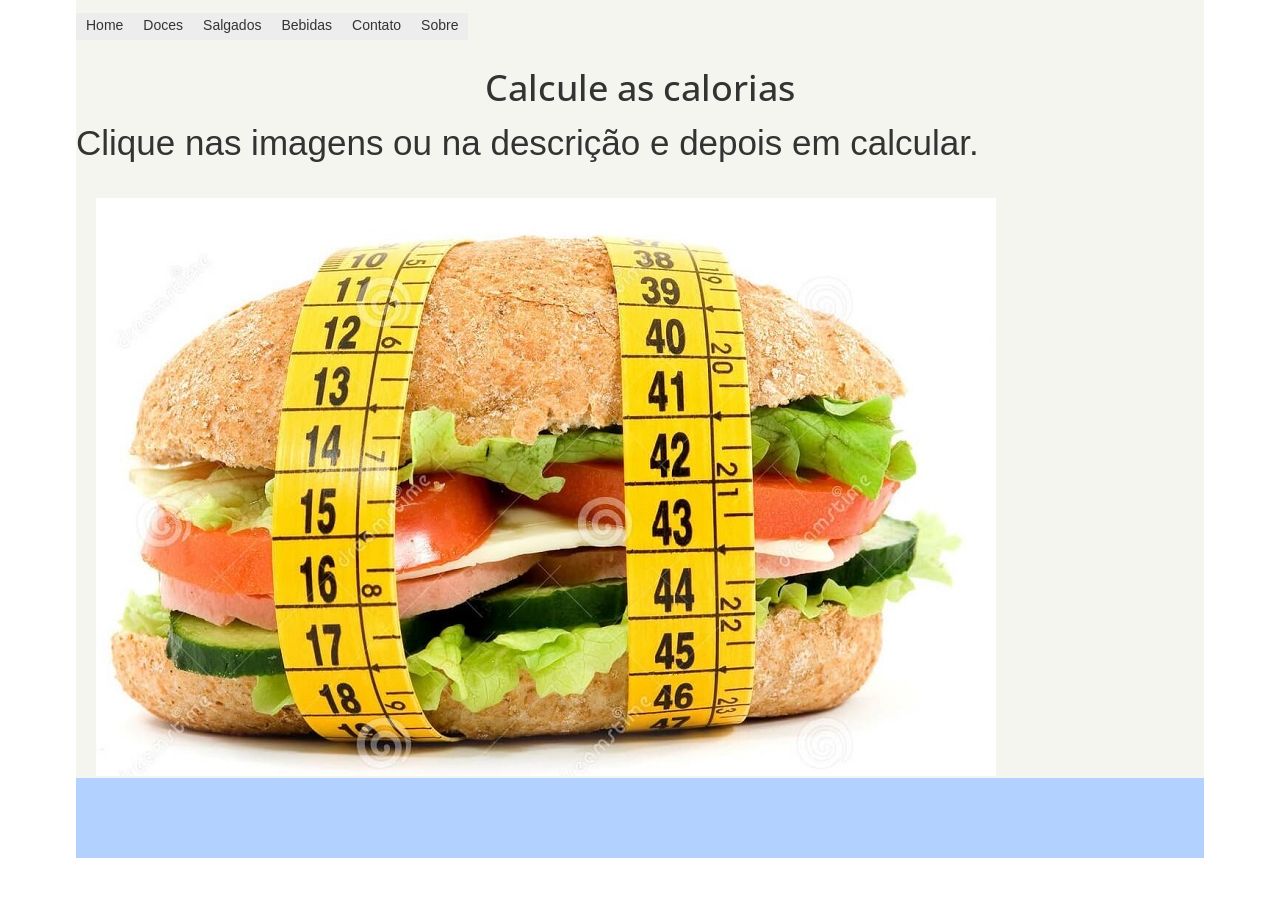
<file: index.html>
<!DOCTYPE html>
<html>
<head>
<meta name="viewport" content="width=device-width, initial-scale=1.0">
	<link rel="stylesheet"  href="css/teste.css">
<link rel="stylesheet" href="bootstrap/css/bootstrap.min.css">
	<title>Calcule as calorias</title>
  <!-- carrega a fonte Crimson Text nas versões normal, itálico e negrito -->
		<link rel="stylesheet" href="http://fonts.googleapis.com/css?family=Crimson+Text:400,400italic,600">
		<!-- carrega a fonte Open Sans Condensed na versão negrito, -->
		<!-- que é a única necessária para os cabeçalhos            -->
		<link rel="stylesheet" href="http://fonts.googleapis.com/css?family=Open+Sans+Condensed:700">
</head>
<body>
  
	<!-- <nav class="navbar navbar-default navbar-fixed-top" role="navigation">
  <div class="container">
    <a class="navbar-brand "href="#">Home</a>
     <a class="navbar-brand "href="#">Doces</a> 
     <a class="navbar-brand "href="#">Salgados</a>
     <a class="navbar-brand "href="#">Bebidas</a>
     <a class="navbar-brand "href="#">Contato</a>
     <a class="navbar-brand "href="#">Sobre</a>
</div> -->

  
	<div class="main">
  <header>
      <nav id="menu-menor">
        <button class="menu-abrir glyphicon glyphicon-menu-hamburger"></button>

      </nav>
      
			<nav id="menu">
  <ul>
    <li><a href="home.html">Home</a></li>
    <li><a href="doces.html">Doces</a></li>
    <li><a href="sagados.html">Salgados</a></li>
    <li><a href="bebidas.html">Bebidas</a></li>
    <li><a href="contato.html">Contato</a></li>
    <li><a href="sobre.html">Sobre</a></li>
  </ul>
</nav>
  </header>
		<h1 class="titulo">Calcule as calorias</h1>
		<p class="home">Clique nas imagens ou na descrição e depois em calcular.</p>
		<section id="home">

		<img src="img/1.jpg" class="img-responsive" >
		</section>
		
		<div class="clear"> </div>
	<footer>
		
	</footer>
	</div>
	<scritp src="bootstrap/js/bootstrap.min.js"></scritp>
	<script src="js/teste.js"></script>
</body>
</html>
</file>
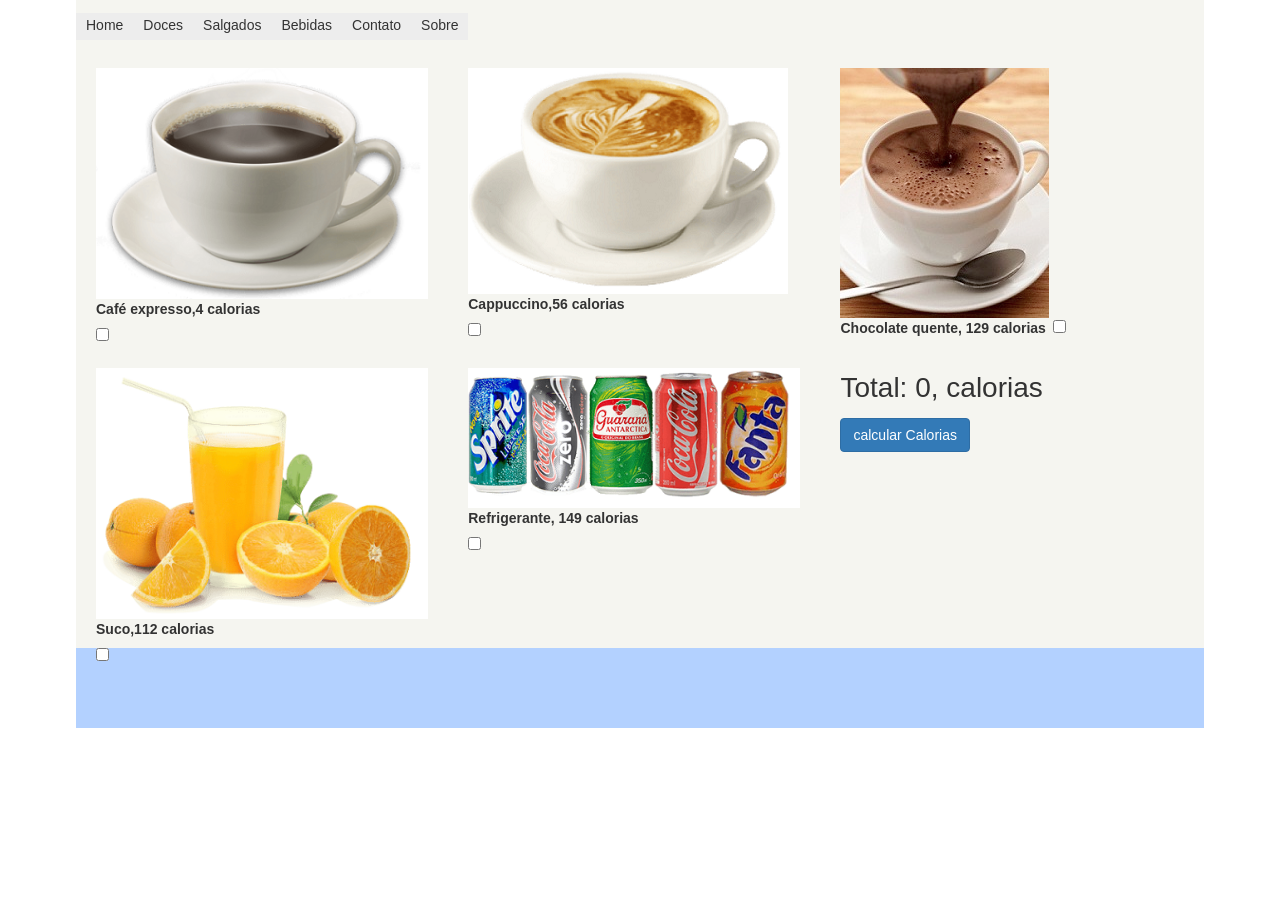
<file: bebidas.html>
<!DOCTYPE html>
<html>
<head>
<meta name="viewport" content="width=device-width, initial-scale=1.0">
	<link rel="stylesheet"  href="css/teste.css">
<link rel="stylesheet" href="bootstrap/css/bootstrap.min.css">
	<title>Calcule as calorias</title>
</head>
<body>
	<!-- <nav class="navbar navbar-default navbar-fixed-top" role="navigation">
  <div class="container">
    <a class="navbar-brand "href="#">Home</a>
     <a class="navbar-brand "href="#">Doces</a> 
     <a class="navbar-brand "href="#">Salgados</a>
     <a class="navbar-brand "href="#">Bebidas</a>
     <a class="navbar-brand "href="#">Contato</a>
     <a class="navbar-brand "href="#">Sobre</a>
</div> -->

  
	<div class="main">
  <header>
      <nav id="menu-menor">
        <button class="menu-abrir glyphicon glyphicon-menu-hamburger"></button>

      </nav>
      
			<nav id="menu">
  <ul>
    <li><a href=".html">Home</a></li>
    <li><a href="doces.html">Doces</a></li>
    <li><a href="sagados.html">Salgados</a></li>
    <li><a href="bebidas.html">Bebidas</a></li>
    <li><a href="contato.html">Contato</a></li>
    <li><a href="sobre.html">Sobre</a></li>
  </ul>
</nav>
  </header>
		<section>
            <label for="cafe1"><img src="img/expresso.png " class="img-responsive" />Café expresso,4 calorias </label>
			<input type="checkbox" name="cafe1" id="cafe1" value="4">

		</section>
		<section>
        <label for="cafe2"><img src="img/cappuccino.png" class="img-responsive"/>Cappuccino,56 calorias</label>
        <input type="checkbox" name="cafe2" id="cafe2" value="56">
		
	
		
		</section>
		
		<section>
                <label for="chocolate"><img src="img/chocolate_quente2.jpg" class="img-responsive"/>Chocolate quente, 129 calorias</label>
			
		
			<input type="checkbox" name="chocolate" id="chocolate" value="129">
		</section>
			

		<section>
            <label for="suco"><img src="img/suco.png"class="img-responsive" />Suco,112 calorias</label>
            <input type="checkbox" name="suco" id="suco"value="112">
		
			</section>
		<section>
            <label for="refrigerante"><img src="img/refrilata.png" class="img-responsive" />Refrigerante, 149 calorias</label>
            <input type="checkbox" name="refrigerante" id="refrigerante" value="149">
			
			
		</section>
		<section>
              <p class="total">Total: <span id="totalcal">0</span>, calorias</p>
			   <button type="submit" class="btnCalcular btn btn-primary" id="btnCalcula">calcular Calorias</button> 
			</section>
		<div class="clear"> </div>
		<footer>
		
	</footer>
	</div>
	<scritp src="bootstrap/js/bootstrap.min.js"></scritp>
	<script src="js/jquery.min.js"></script>
	<script src="js/teste.js"></script>
</html>
</file>
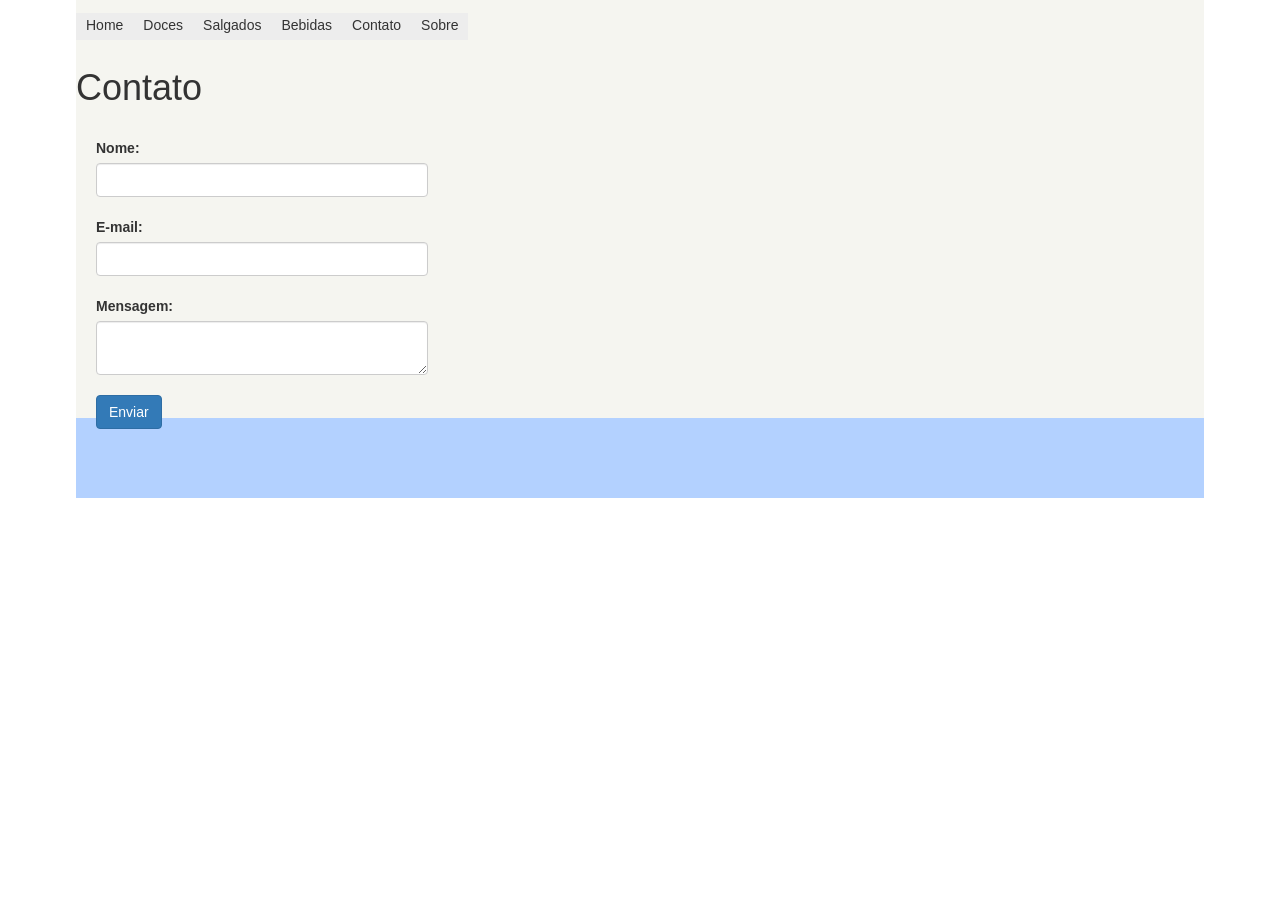
<file: contato.html>
<!DOCTYPE html>
<html>
<head>
<meta name="viewport" content="width=device-width, initial-scale=1.0">
	<link rel="stylesheet"  href="css/teste.css">
<link rel="stylesheet" href="bootstrap/css/bootstrap.min.css">
	<title>teste</title>
</head>
<body>
	<!-- <nav class="navbar navbar-default navbar-fixed-top" role="navigation">
  <div class="container">
    <a class="navbar-brand "href="#">Home</a>
     <a class="navbar-brand "href="#">Doces</a> 
     <a class="navbar-brand "href="#">Salgados</a>
     <a class="navbar-brand "href="#">Bebidas</a>
     <a class="navbar-brand "href="#">Contato</a>
     <a class="navbar-brand "href="#">Sobre</a>
</div> -->

  
	<div class="main">
	  <header>
	      <nav id="menu-menor">
	        <button class="menu-abrir glyphicon glyphicon-menu-hamburger"></button>

	      </nav>
	      
		<nav id="menu">
		  <ul>
		    <li><a href="home.html">Home</a></li>
		    <li><a href="doces.html">Doces</a></li>
		    <li><a href="sagados.html">Salgados</a></li>
		    <li><a href="bebidas.html">Bebidas</a></li>
		    <li><a href="contato.html">Contato</a></li>
		    <li><a href="sobre.html">Sobre</a></li>
		  </ul>
		</nav>
	  </header>
  	<h1>Contato</h1>
	
	<section>
		<form >
			<label for="nome">Nome:</label>
			<input type="text" name="nome" id="nome" class="form-control" required>
			<br>
			<label for="email">E-mail:</label>
			<input type="email" name="email" id="email" class="form-control" required></ins>
			<br>
			<label for="mensagem">Mensagem:</label>
			<textarea name="mensagem" id="mensagem" class="form-control" required></textarea>
			<br>
			<button type="submit" class="btn btn-primary">Enviar</button>
		</form>		

	</section>
		
		<div class="clear"> </div>
		<footer>
		
		</footer>
	</div>
	<scritp src="bootstrap/js/bootstrap.min.js"></scritp>
	<script src="js/teste.js"></script>
</body>
</html>
</file>
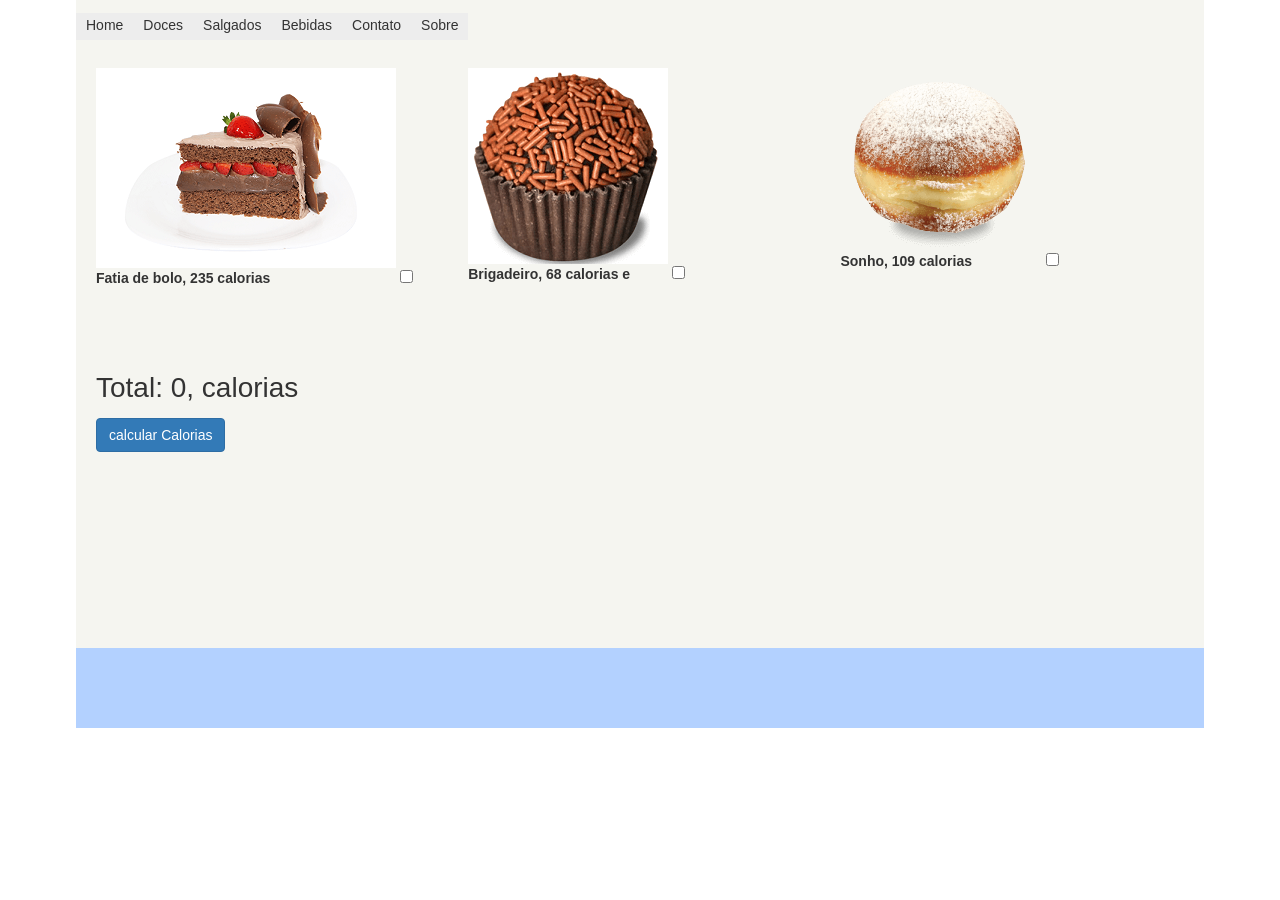
<file: doces.html>
<!DOCTYPE html>
<html>
<head>
<meta name="viewport" content="width=device-width, initial-scale=1.0">
	<link rel="stylesheet"  href="css/teste.css">
<link rel="stylesheet" href="bootstrap/css/bootstrap.min.css">
	<title>Calcule as calorias</title>
</head>
<body>
	<!-- <nav class="navbar navbar-default navbar-fixed-top" role="navigation">
  <div class="container">
    <a class="navbar-brand "href="#">Home</a>
     <a class="navbar-brand "href="#">Doces</a> 
     <a class="navbar-brand "href="#">Salgados</a>
     <a class="navbar-brand "href="#">Bebidas</a>
     <a class="navbar-brand "href="#">Contato</a>
     <a class="navbar-brand "href="#">Sobre</a>
</div> -->

  
	<div class="main">
  <header>
      <nav id="menu-menor">
        <button class="menu-abrir glyphicon glyphicon-menu-hamburger"></button>

      </nav>
      
			<nav id="menu">
  <ul>
	  <li><a href="home.html">Home</a></li>
	  <li><a href="doces.html">Doces</a></li>
	  <li><a href="sagados.html">Salgados</a></li>
	  <li><a href="bebidas.html">Bebidas</a></li>
	  <li><a href="contato.html">Contato</a></li>
	  <li><a href="sobre.html">Sobre</a></li>
  </ul>
</nav>
  </header>
		<section>
<label for="bolo"><img src="img/trufado.png" class="img-responsive">Fatia de bolo, 235 calorias</label>
            <input type="checkbox" name="bolo" id="bolo" value="235">
			

		</section>
		<section>
            <label for="brigadeiro"><img src="img/tradicional.png" class="img-responsive"/>Brigadeiro, 68 calorias e</label>
			<input type="checkbox" name="brigadeiro" id="brigadeiro" value="68">
			
		</section>
		<section>
            <label for="sonho"><img src="img/Sonho.png" class="img-responsive"/>Sonho, 109 calorias</label>
			<input type="checkbox" name="sonho" id="sonho" value="109">
			
		</section>
		<section>
              <p class="total">Total: <span id="totalcal">0</span>, calorias</p>
			   <button type="submit" class="btnCalcular btn btn-primary" id="btnCalcula">calcular Calorias</button> 
			</section>
		<div class="clear"> </div>
		<footer>
		
	</footer>
	</div>
	<scritp src="bootstrap/js/bootstrap.min.js"></scritp>
	<script src="js/jquery.min.js"></script>
	<script src="js/teste.js"></script>
</body>
</html>
</file>
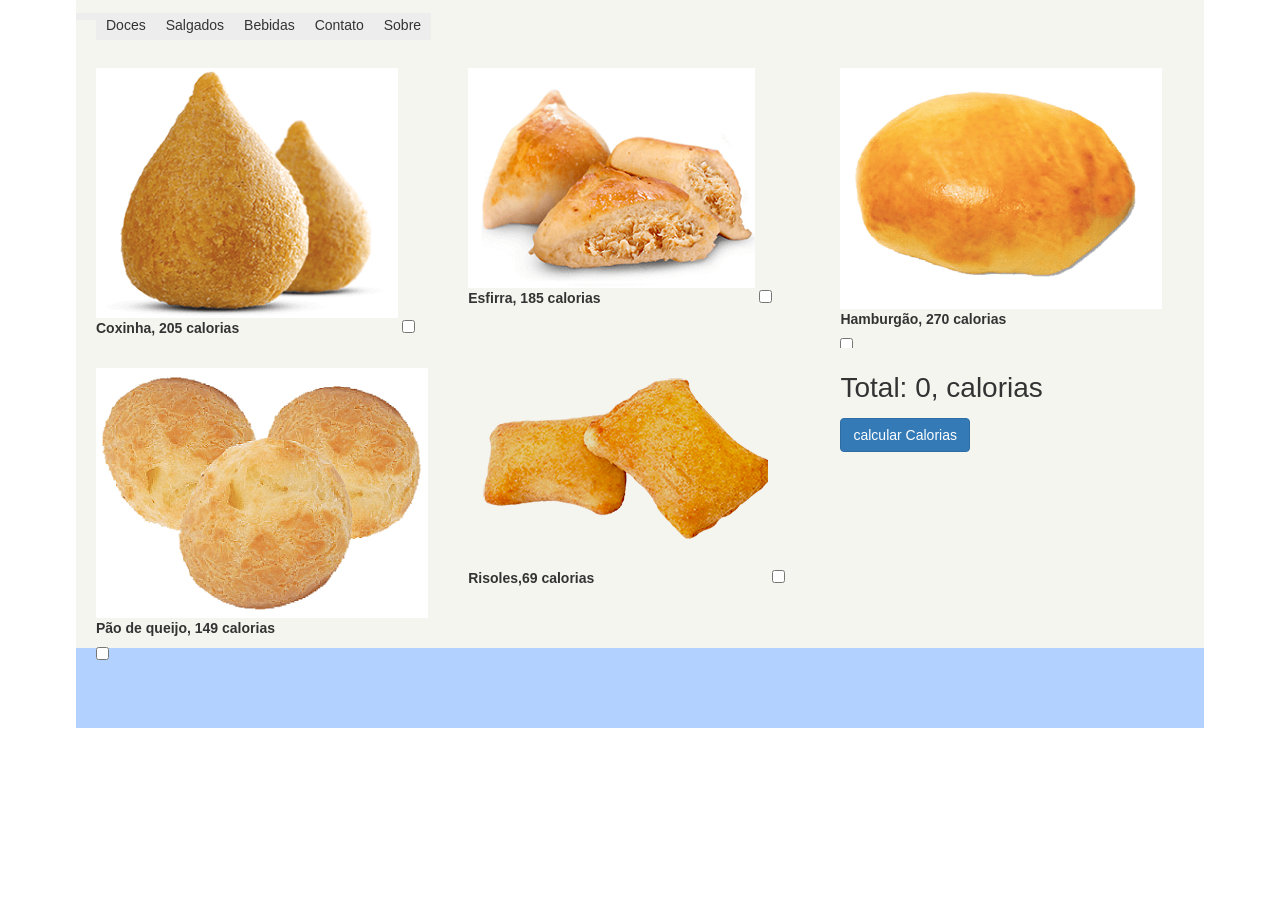
<file: sagados.html>
<!DOCTYPE html>
<html>
<head>
<meta name="viewport" content="width=device-width, initial-scale=1.0">
	<link rel="stylesheet"  href="css/teste.css">
<link rel="stylesheet" href="bootstrap/css/bootstrap.min.css">
	<title>Calcule as calorias</title>
</head>
<body>
	<!-- <nav class="navbar navbar-default navbar-fixed-top" role="navigation">
  <div class="container">
    <a class="navbar-brand "href="#"></a>
     <a class="navbar-brand "href="#">Doces</a> 
     <a class="navbar-brand "href="#">Salgados</a>
     <a class="navbar-brand "href="#">Bebidas</a>
     <a class="navbar-brand "href="#">Contato</a>
     <a class="navbar-brand "href="#">Sobre</a>
</div> -->

  
	<div class="main">
  <header>
      <nav id="menu-menor">
        <button class="menu-abrir glyphicon glyphicon-menu-hamburger"></button>

      </nav>
      
			<nav id="menu">
  <ul>
    <li><a href=".html"></a></li>
    <li><a href="doces.html">Doces</a></li>
    <li><a href="sagados.html">Salgados</a></li>
    <li><a href="bebidas.html">Bebidas</a></li>
    <li><a href="contato.html">Contato</a></li>
    <li><a href="sobre.html">Sobre</a></li>
  </ul>
</nav>
  </header>
		<section>
            <label for="coxinha"><img src="img/coxinha-2.png" class="img-responsive">Coxinha, 205 calorias</label>
            <input type="checkbox" name="coxinha" id="coxinha" value="205">

		</section>
		<section>
            <label for="esfirra"><img src="img/esfirra-frango-2.png" class="img-responsive"/>Esfirra, 185 calorias</label>
			<input type="checkbox" name="esfirra" id="esfirra" value="185">
			
			</section>
		<section>
            <label for="hamburgao"><img src="img/p_hamburgao-516x242.png" class="img-responsive"/>Hamburgão,  270 calorias</label>
			<input type="checkbox" name="hamburgao" id="hamburgao" value="270">
		
			</section>
		
		<section>

            <label for="paodequeijo"><img src="img/pao de queijo schultz.png" class="img-responsive"/>Pão de queijo, 149 calorias</label>
			<input type="checkbox" name="paodequeijo" id="paodequeijo" value="149">
			
			</section>
			<section>
            <label for="risoles"><img src="img/RISOLES-DE-PALMITO-300x200.png" class="img-responsive"/>Risoles,69 calorias</label>
		    <input type="checkbox" name="risoles" id="risoles" value="69">
		    
			
			</section>
			<section>
             <p class="total">Total: <span id="totalcal">0</span>, calorias</p>
			  <button type="submit"  class="btnCalcular btn btn-primary" id="btnCalcula">calcular Calorias</button>  
			</section>
			
			
<div class="clear"> </div>
			<footer>
		
	</footer>
	</div>
	<scritp src="bootstrap/js/bootstrap.min.js"></scritp>
	<script src="js/jquery.min.js"></script>
	<script src="js/teste.js"></script>
</body>
</html>
</file>
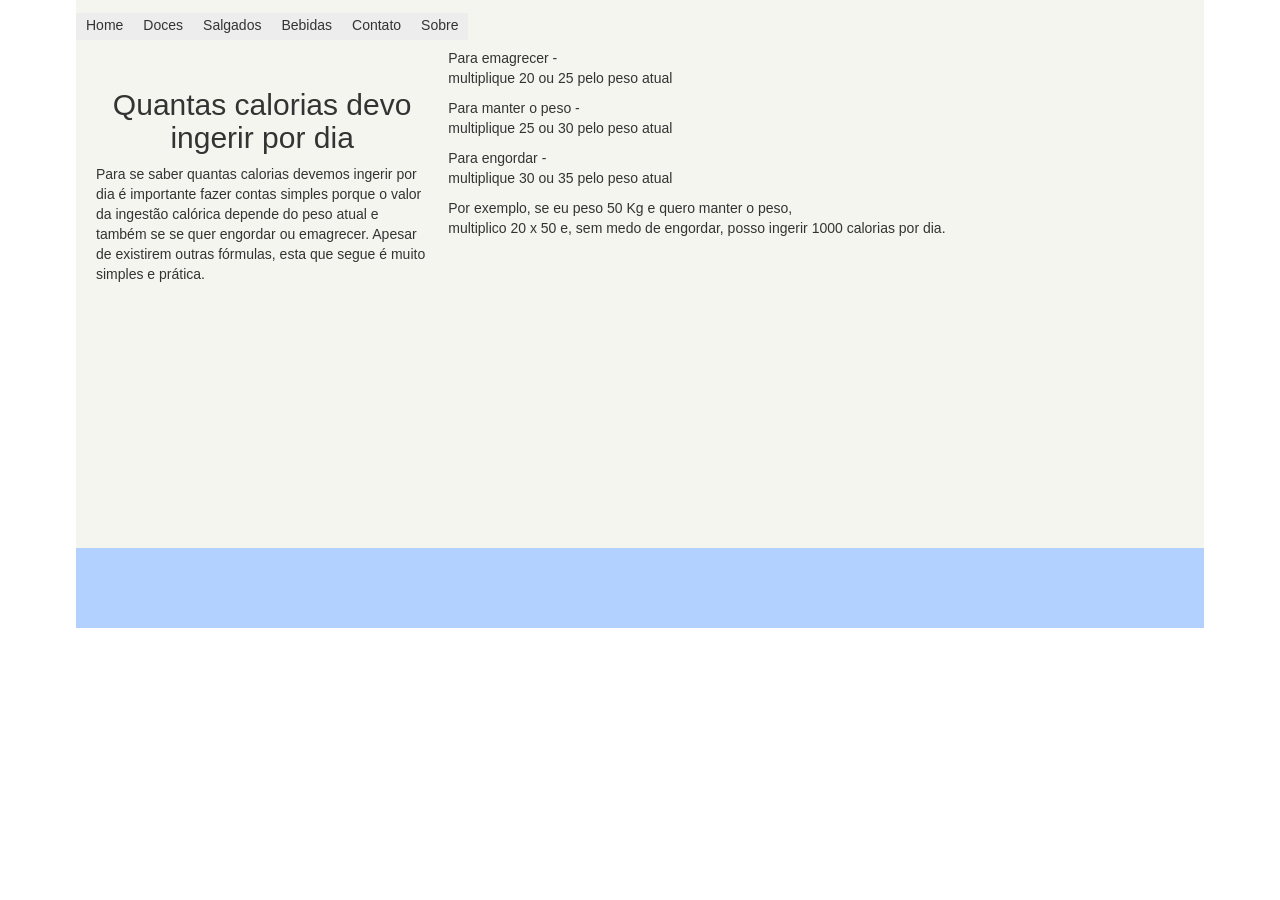
<file: sobre.html>
<!DOCTYPE html>
<html>
<head>
<meta name="viewport" content="width=device-width, initial-scale=1.0">
	<link rel="stylesheet"  href="css/teste.css">
<link rel="stylesheet" href="bootstrap/css/bootstrap.min.css">
	<title>Calcule as calorias</title>
</head>
<body>
	<!-- <nav class="navbar navbar-default navbar-fixed-top" role="navigation">
  <div class="container">
    <a class="navbar-brand "href="#">Home</a>
     <a class="navbar-brand "href="#">Doces</a> 
     <a class="navbar-brand "href="#">Salgados</a>
     <a class="navbar-brand "href="#">Bebidas</a>
     <a class="navbar-brand "href="#">Contato</a>
     <a class="navbar-brand "href="#">Sobre</a>
</div> -->

  
	<div class="main">
  <header>
      <nav id="menu-menor">
        <button class="menu-abrir glyphicon glyphicon-menu-hamburger"></button>

      </nav>
      
			<nav id="menu">
  <ul>
    <li><a href="home.html">Home</a></li>
    <li><a href="doces.html">Doces</a></li>
    <li><a href="sagados.html">Salgados</a></li>
    <li><a href="bebidas.html">Bebidas</a></li>
    <li><a href="contato.html">Contato</a></li>
    <li><a href="sobre.html">Sobre</a></li>
  </ul>
</nav>
  </header>
		<section>
		<h2 class="titulo">Quantas calorias devo ingerir por dia</h2>
<p>Para se saber quantas calorias devemos ingerir por dia é importante fazer contas simples porque o valor da ingestão calórica depende do peso atual e também se se quer engordar ou emagrecer. Apesar de existirem outras fórmulas, esta que segue é muito simples e prática.
</p>
<br>

			
		</section>
		<p>Para emagrecer -<br>  multiplique 20 ou 25 pelo peso atual</p>
<p>Para manter o peso - <br>multiplique 25 ou 30 pelo peso atual</p>
<p>Para engordar - <br>multiplique 30 ou 35 pelo peso atual</p>
<p>Por exemplo, se eu peso 50 Kg e quero manter o peso,<br> multiplico 20 x 50 e, sem medo de engordar, posso ingerir 1000 calorias por dia.</p>

		<section>
		
		</section>
		<section>
		
		</section>
		<div class="clear"> </div>
		<footer>
		
	</footer>
	</div>
	<scritp src="bootstrap/js/bootstrap.min.js"></scritp>
	<script src="js/teste.js"></script>
</body>
</html>
</file>
<file: css/teste.css>
.glyphicon{font-size:2em;}

.main{
	width: 90%;
	max-width: 1128px;
    margin: 0 auto;
	background-color: #f5f5f0;
	

}
.titulo {
	font-family: "Open Sans Condensed", "arial" ,sans-serif;
	text-align: center;
}
.total{
	font-size: 2em;
}
.home{
	font-size: 2.5em;
}

header {

	padding: 0.5em 0;
	height: 48px;
}
#menu ul li a:hover {
	background-color:#D6D6D6;
	color: #6D6D6D;
	border-bottom:3px solid #EA0000;
}
#menu ul li a {
	padding: 2px 10px;
	margin: 0.4em 0;
	display: none;
	float: left;
 
	/* visual do link */
	background-color:#EDEDED;
	color: #333;
	text-decoration: none;
	border-bottom:3px solid #EDEDED;
}
#menu ul {
	padding:0px;
	margin:0px;
	background-color:#EDEDED;
	list-style:none;
}
#menu-menor {
	display: none;

}

#home {
	height: 600px;
	float: left;
	width: 100%;


}
section{
	height: 300px;
	background-color: #f5f5f0;
	padding: 20px;
	float: left;

}




footer{
	background-color:#b3d1ff;
	width: 100%;
	height: 80px;
}
.clear { clear: both; }

@media screen and (min-width: 320px) {
section{
   width: 100%;
}

}

@media screen and (min-width: 768px) {
section{
   width: 50%;
  
}
}
@media screen and (max-width: 1024px) {
#menu-menor {
display: inline;
}
}

@media screen and (min-width: 1024px) {
#menu ul li a {
	display: inline;
}
section{
   width: 33%;

.barra-nav {
	background: #f0f0f0;
	padding: 1em;
	margin: 0;

	height: 100%;
	width: 90%
	max-width: 320px;
}
}
}
</file>
